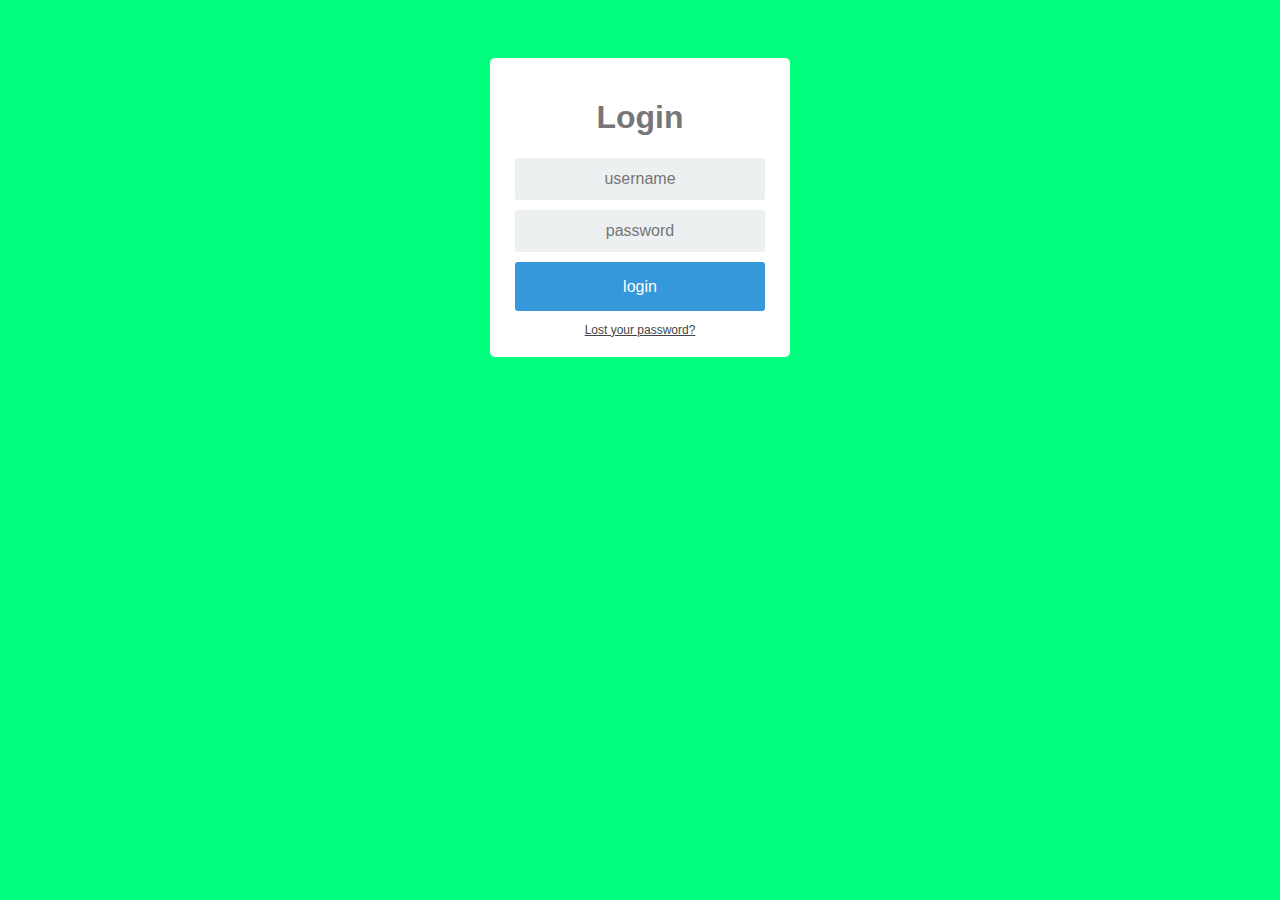
<file: login/index.html>
<!DOCTYPE html>
<html >
<head>
  <meta charset="UTF-8">
  <title>Login Form</title>
  
  
  
      <link rel="stylesheet" href="css/style.css">

  
</head>

<body>
  <body>
	<div class="login container-fluid center">
		<div class="login-screen">
			<div class="app-title">
				<h1>Login</h1>
			</div>

			<div class="login-form">
				<div class="control-group">
				<input type="text" class="login-field" value="" placeholder="username" id="login-name">
				<label class="login-field-icon fui-user" for="login-name"></label>
				</div>

				<div class="control-group">
				<input type="password" class="login-field" value="" placeholder="password" id="login-pass">
				<label class="login-field-icon fui-lock" for="login-pass"></label>
				</div>

				<a class="btn btn-primary btn-large btn-block" href="#">login</a>
				<a class="login-link" href="#">Lost your password?</a>
			</div>
		</div>
	</div>
</body>
  
  
</body>
</html>
</file>
<file: login/css/style.css>
* {
box-sizing: border-box;
}

*:focus {
	outline: none;
}
body {
font-family: Arial;
  background-color:#00FF7F;

padding: 50px;
}
.login {
margin: 20px auto;
width: 300px;

}
.login-screen {
background-color:#fff;
padding: 20px;
border-radius: 5px
}

.app-title {
text-align: center;
color: #777;
}

.login-form {
text-align: center;
}
.control-group {
margin-bottom: 10px;
}

input {
text-align: center;
background-color: #ECF0F1;
border: 2px solid transparent;
border-radius: 3px;
font-size: 16px;
font-weight: 200;
padding: 10px 0;
width: 250px;
transition: border .5s;
}

input:focus {
border: 2px solid #3498DB;
box-shadow: none;
}

.btn {
  border: 2px solid transparent;
  background: #3498DB;
  color: #ffffff;
  font-size: 16px;
  line-height: 25px;
  padding: 10px 0;
  text-decoration: none;
  text-shadow: none;
  border-radius: 3px;
  box-shadow: none;
  transition: 0.25s;
  display: block;
  width: 250px;
  margin: 0 auto;
}

.btn:hover {
  background-color: #2980B9;
}

.login-link {
  font-size: 12px;
  color: #444;
  display: block;
	margin-top: 12px;
}
.center{
   
    top:50%;
    bottom:0;
    left: 0;
    right: 0;

    margin: auto;
}
</file>
